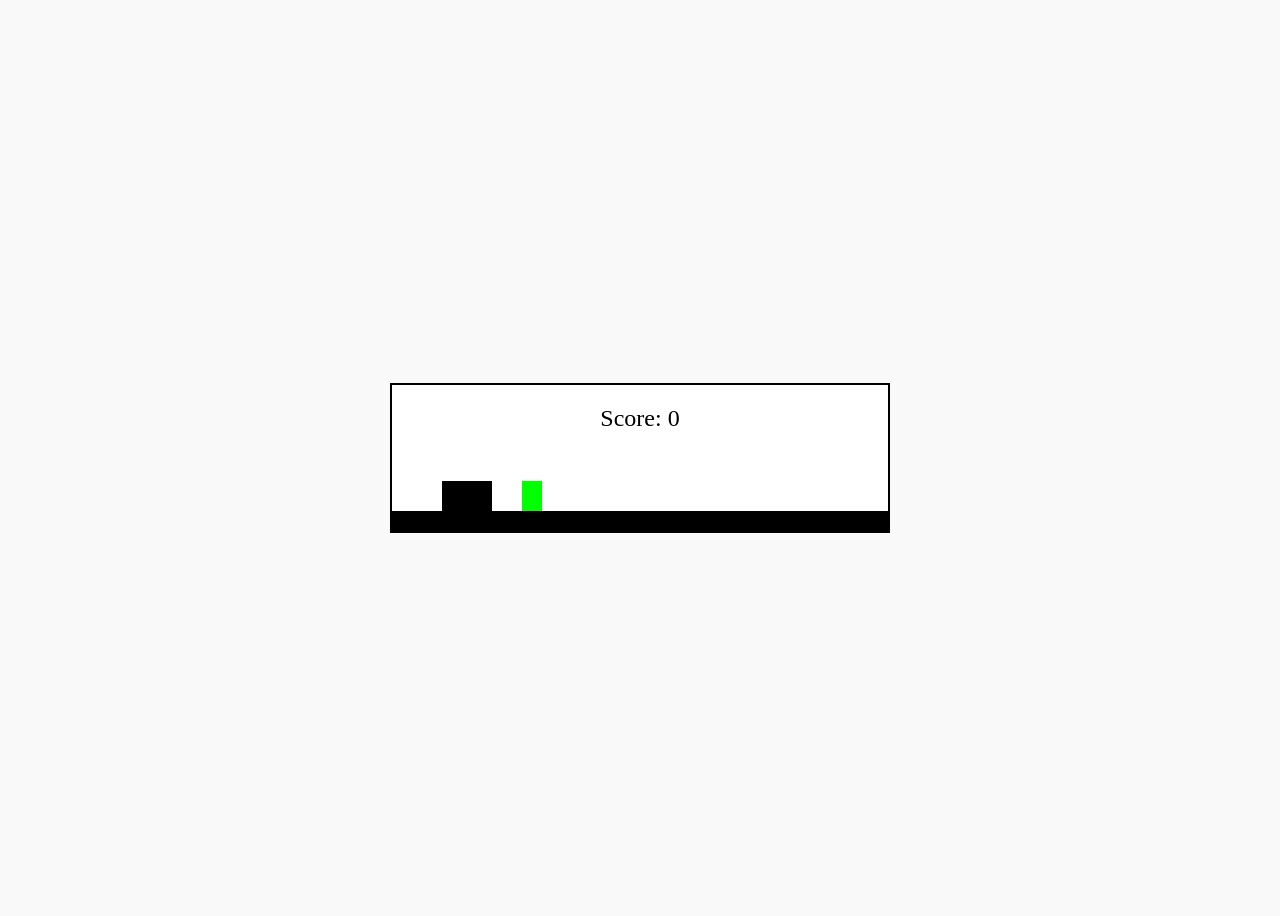
<file: Day_20_DinoGame/index.html>
<!DOCTYPE html>
<html>
<head>
  <style>
    * {
      box-sizing: border-box;
    }
    body {
      background-color: #F9F9F9;
      display: flex;
      justify-content: center;
      align-items: center;
      height: 100vh;
    }
    .game-container {
      width: 500px;
      height: 150px;
      background-color: #FFFFFF;
      border: 2px solid #000000;
      position: relative;
      display: flex;
      flex-direction: column;
      align-items: center;
    }
    .dino {
      width: 50px;
      height: 50px;
      background-color: #000000;
      position: absolute;
      bottom: 0;
      left: 50px;
    }
    .cactus {
      width: 20px;
      height: 50px;
      background-color: #00FF00;
      position: absolute;
      bottom: 0;
      right: 500px;
    }
    .ground {
      width: 500px;
      height: 20px;
      background-color: #000000;
      position: absolute;
      bottom: 0;
    }
    .score {
      font-size: 24px;
      margin-top: 20px;
    }
    .restart {
      margin-top: 20px;
      padding: 10px 20px;
      background-color: #000000;
      color: #FFFFFF;
      border: 2px solid #000000;
      border-radius: 5px;
      cursor: pointer;
    }
  </style>
</head>
<body>
  <div class="game-container">
    <div class="dino"></div>
    <div class="cactus"></div>
    <div class="ground"></div>
    <div class="score">Score: <span id="score">0</span></div>
    <div class="restart" id="restart" style="display: none;">Restart</div>
  </div>
  <script>
    const dino = document.querySelector(".dino");
    const cactus = document.querySelector(".cactus");
    const scoreDisplay = document.querySelector("#score");
    const restartButton = document.querySelector("#restart");
    let cactusLeft = 500;
    let score = 0;
    let gameOver = false;
    let jumping = false;
    let jumpHeight = 0;

    document.addEventListener("keydown", function(e) {
      if (e.code === "Space" && !jumping) {
        jumping = true;
        jumpHeight = 120;
      }
    });

    function moveCactus() {
      if (!gameOver) {
        cactusLeft -= 5;
        cactus.style.left = cactusLeft + "px";
        if (jumping) {
          dino.style.bottom = jumpHeight + "px";
          jumpHeight -= 2;
          if (jumpHeight <= 0) {
            jumping = false;
          }
        }
        if (cactusLeft <= 50 && cactusLeft >= 30 && jumpHeight <= 20) {
          gameOver = true;
          restartButton.style.display = "block";
        } else if (cactusLeft <= 0) {
          cactusLeft = 500;
          score++;
          scoreDisplay.innerHTML = score;
        }
        requestAnimationFrame(moveCactus);
      }
    }

    restartButton.addEventListener("click", function() {
      gameOver = false;
      cactusLeft = 500;
      score = 0;
      scoreDisplay.innerHTML = 0;
      restartButton.style.display = "none";
      requestAnimationFrame(moveCactus);
    });

    requestAnimationFrame(moveCactus);
  </script>
</body>
</html>
</file>
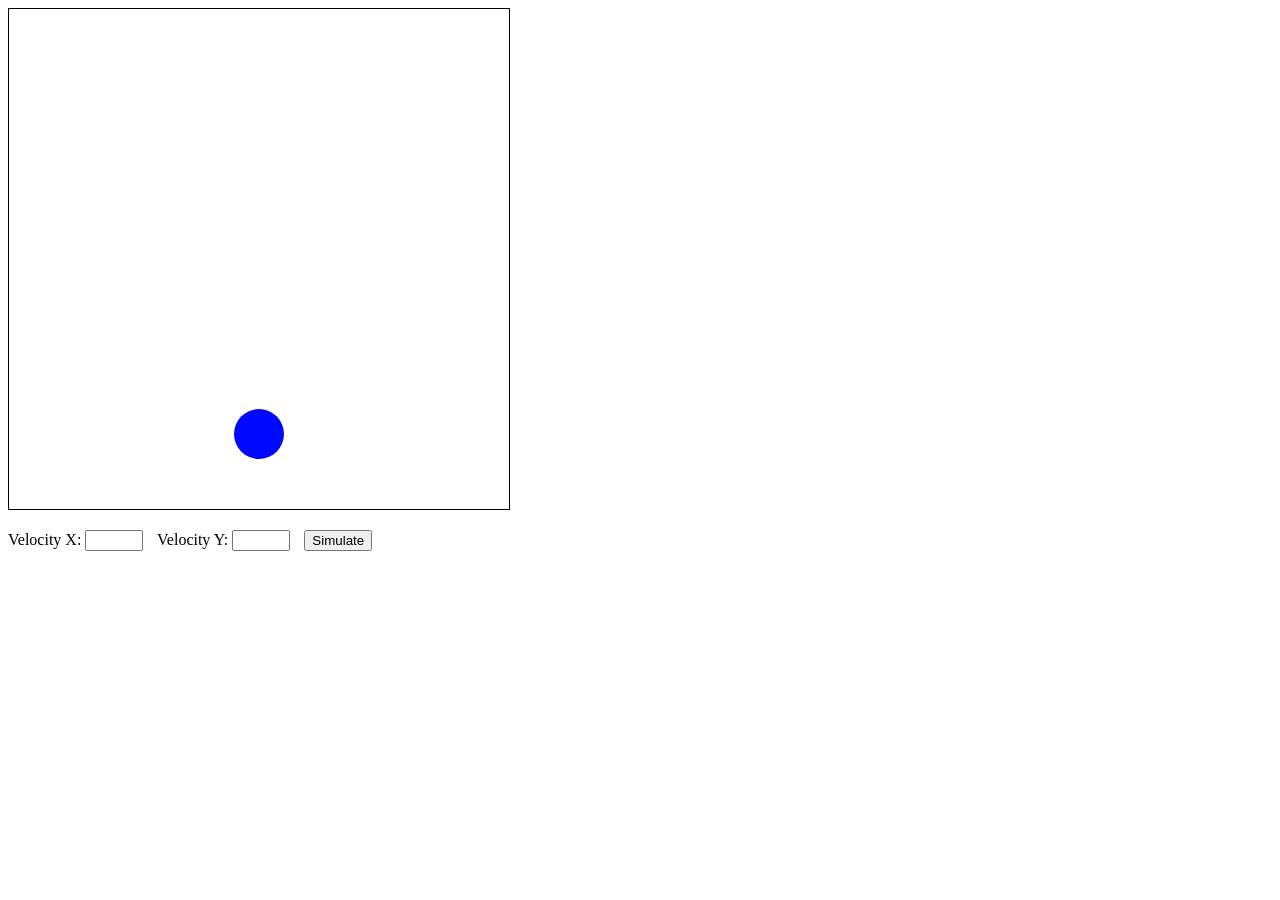
<file: Day 19/bouncing ball simulation.html>
<!--Day 19: bouncing ball simulation->

<!--This is a bouncing ball simulation using HTML and Javascript-->

<!DOCTYPE html>
<html>
  <head>
    <style>
      /* Style the ball and grid */
      #grid {
        width: 500px;
        height: 500px;
        border: 1px solid rgb(0, 0, 0);
        position: relative;
      }

      #ball {
        width: 50px;
        height: 50px;
        border-radius: 50%;
        background-color: rgb(0, 8, 255);
        position: absolute;
        bottom: 50px;
        left: 50%;
        transform: translateX(-50%);
      }

      /* Style the input fields and button */
      input[type=number] {
        width: 50px;
        margin-right: 10px;
      }

      button {
        margin-top: 20px;
      }
    </style>
  </head>
  <body>
    <div id="grid">
      <div id="ball"></div>
    </div>

    <label>Velocity X: <input type="number" id="velX"></label>
    <label>Velocity Y: <input type="number" id="velY"></label>
    <button id="simulateBtn">Simulate</button>

    <script>
      // Get the ball element
      var ball = document.getElementById("ball");

      // Get the input fields and button
      var velXInput = document.getElementById("velX");
      var velYInput = document.getElementById("velY");
      var simulateBtn = document.getElementById("simulateBtn");

      // Set the initial position of the ball
      var posX = ball.offsetLeft;
      var posY = ball.offsetTop;

      // Add an event listener to the button to start the animation
      simulateBtn.addEventListener("click", function() {
        // Get the velocities from the input fields
        var velX = Number(velXInput.value);
        var velY = Number(velYInput.value);
        var gravity = 0.1;
        var airResistance = 0.01;

        // Animate the ball
        var animation = setInterval(function() {
          // Apply gravity and air resistance to the velocity
          velY += gravity;
          velX -= velX * airResistance;
          velY -= velY * airResistance;

          // Update the position of the ball based on the velocity
          posX += velX;
          posY += velY;

          // Check if the ball has hit the bottom or sides of the grid
          if (posY + 50 > 500) {
            posY = 500 - 50;
            velY = -velY;
          }
          if (posX < 0 || posX + 50 > 500) {
            velX = -velX;
          }

          // Update the position of the ball
          ball.style.left = posX + "px";
          ball.style.top = posY + "px";

          // Check if the ball has lost all its kinetic energy
          if (Math.abs(velX) < 0.1 && Math.abs(velY) < 0.1) {
              clearInterval(animation);
              }
          }, 10);
        }
      );
    </script>
  </body>
</html>
</file>
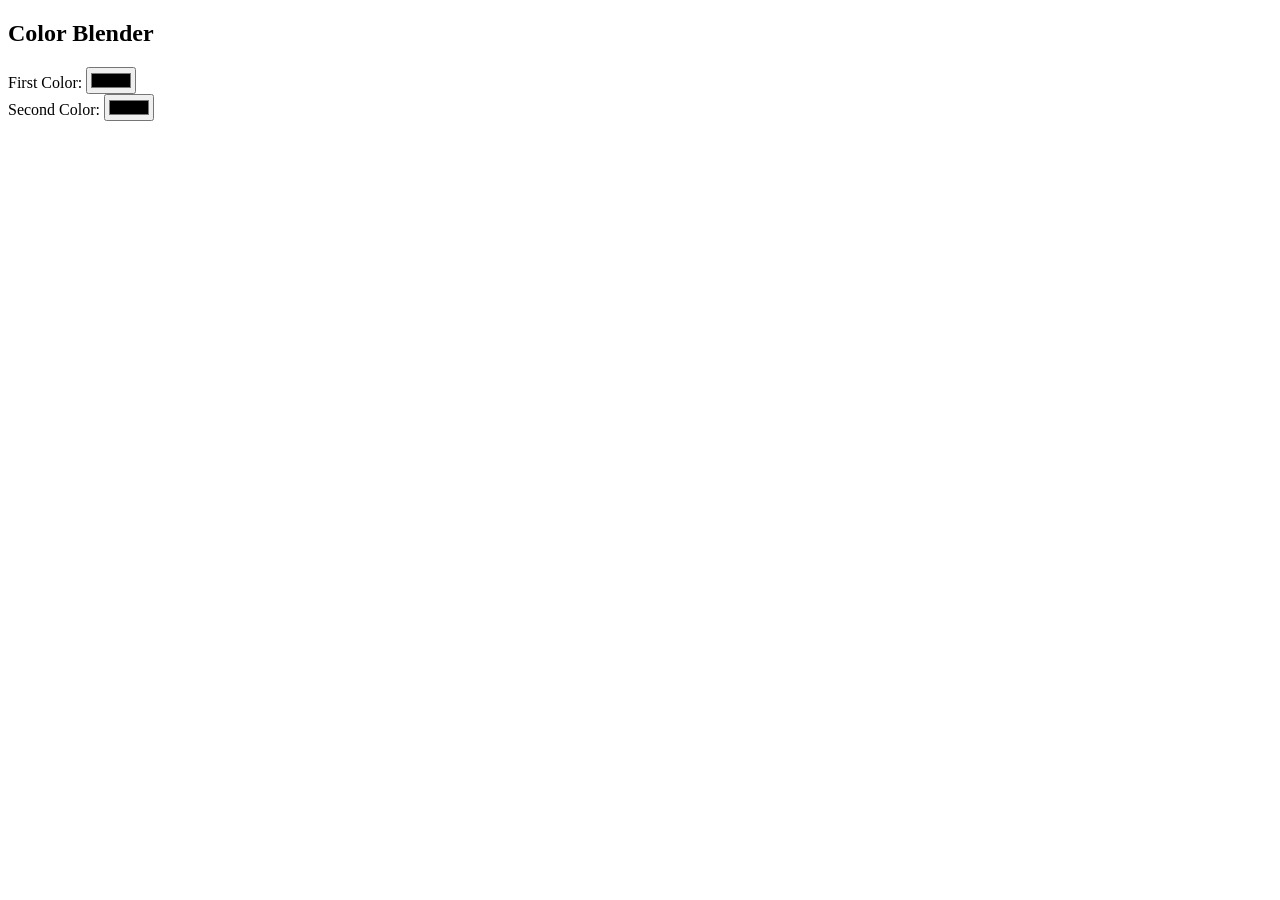
<file: Day_18_Basic_colour_blender/blend colours.html>
<!--Day 18: blend colours-->

<!--This is a simple programme to blend 2 colours using HTML and Javascript-->

<!DOCTYPE html>

<html>

<head>

<script>

function blendColors() {
  
  var color1 = document.getElementById("color1").value;
  
  var color2 = document.getElementById("color2").value;
  
  document.body.style.background = "linear-gradient(to right, " + color1 + ", " + color2 + ")";

}

</script>

</head>

<body>

<h2>Color Blender</h2>

<form>

  First Color: <input type="color" id="color1" oninput="blendColors()"><br>
  Second Color: <input type="color" id="color2" oninput="blendColors()"><br>

</form> 

</body>

</html>
</file>
